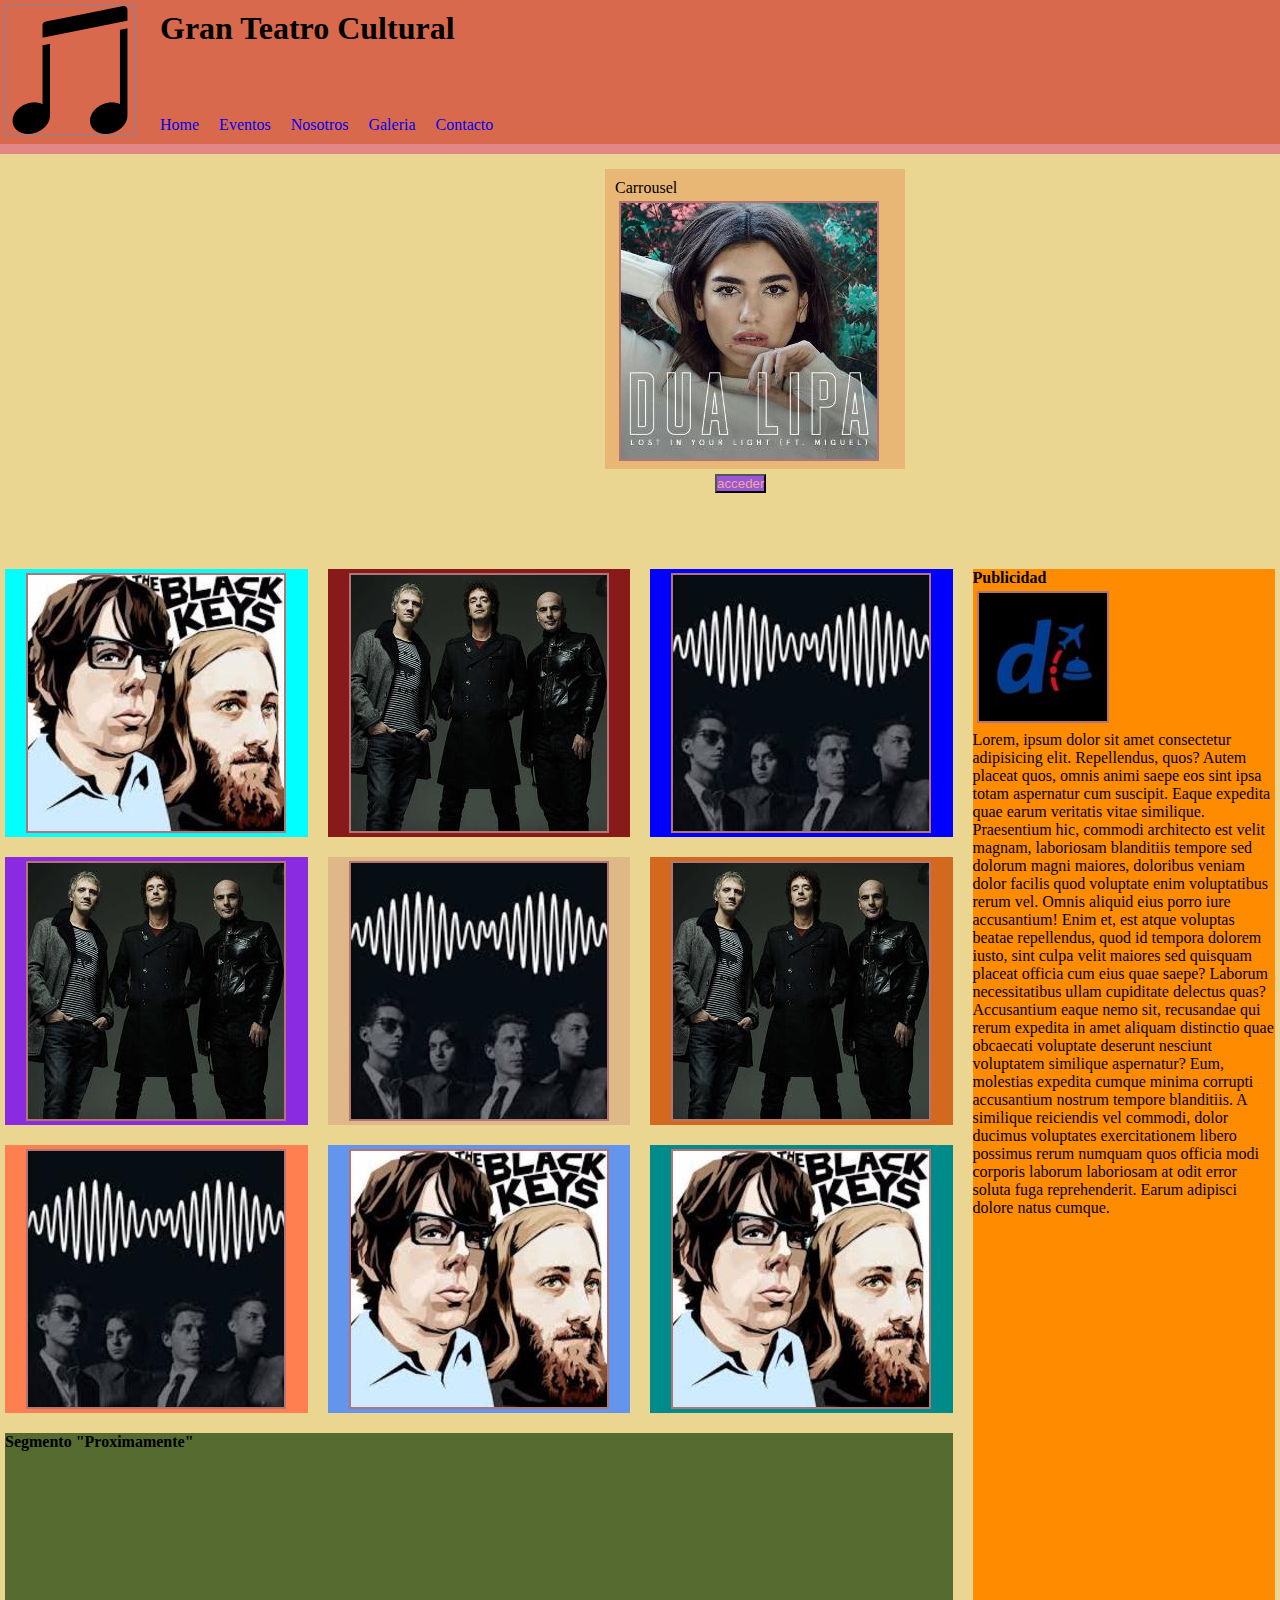
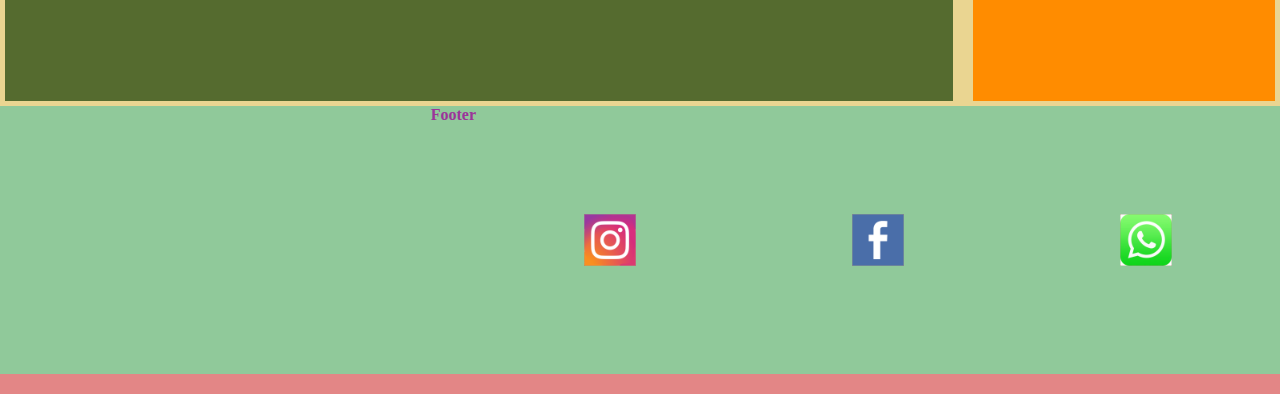
<file: index.html>
<!DOCTYPE html>
<html lang="es">
<head>
    <meta charset="UTF-8">
    <meta http-equiv="X-UA-Compatible" content="IE=edge">
    <meta name="viewport" content="width=device-width, initial-scale=1.0">
    <link rel="stylesheet" href="./css/style.css">
    <title>Entregable</title>
</head>
<body class="body">
    <header>
        <div class="logo">
            <a href="index.html"><img src="./images/icono.png" alt="logo"></a>
        </div>
        <div class="contenedoraHeader">
            <h1 class="nombre">Gran Teatro Cultural</h1> 
            <nav class="nav">                
                <ul>
                    <li><a href="index.html">Home</a></li>
                    <li><a href="./pages/eventos.html">Eventos</a></li>
                    <li><a href="./pages/nosotros.html">Nosotros</a></li>
                    <li><a href="./pages/galeria.html">Galeria</a></li>
                    <li><a href="./pages/contacto.html">Contacto</a></li>
                </ul>
            </nav>
        </div>
    </header>
    <section class="section">
        <div class="carrousel">
            Carrousel
            <img src="./images/carrousel.jpg" alt="Imagen Carrousel">
            <br>
            <button>acceder</button>
        </div>
        <div class="container">
            <div class="img1"><img src="./images/The Black Keys.jpg" alt="The Black Keys"></div>
            <div class="img2"><img src="./images/soda stereo carrousel.jfif" alt="Soda Stereo"></div>
            <div class="img3"><img src="./images/artic monkeys.jpg" alt="Artic Monkeys"></div>
            <div class="img4"><img src="./images/soda stereo carrousel.jfif" alt="Soda Stereo"></div>
            <div class="img5"><img src="./images/artic monkeys.jpg" alt="Artic Monkeys"></div>
            <div class="img6"><img src="./images/soda stereo carrousel.jfif" alt="Soda Stereo"></div>
            <div class="img7"><img src="./images/artic monkeys.jpg" alt="Artic Monkeys"></div>
            <div class="img8"><img src="./images/The Black Keys.jpg" alt="The Black Keys"></div>
            <div class="img9"><img src="./images/The Black Keys.jpg" alt="The Black Keys"></div>
            <div class="publicidad">
                <strong>Publicidad</strong>
                <br>
                <img class="publicidad__despegar" src="./images/publicidad_despegar.jpg" alt="publicidad_despegar">
                <br>
                Lorem, ipsum dolor sit amet consectetur adipisicing elit. Repellendus, quos? Autem placeat quos, omnis animi saepe eos sint ipsa totam aspernatur cum suscipit. Eaque expedita quae earum veritatis vitae similique.
                Praesentium hic, commodi architecto est velit magnam, laboriosam blanditiis tempore sed dolorum magni maiores, doloribus veniam dolor facilis quod voluptate enim voluptatibus rerum vel. Omnis aliquid eius porro iure accusantium!
                Enim et, est atque voluptas beatae repellendus, quod id tempora dolorem iusto, sint culpa velit maiores sed quisquam placeat officia cum eius quae saepe? Laborum necessitatibus ullam cupiditate delectus quas?
                Accusantium eaque nemo sit, recusandae qui rerum expedita in amet aliquam distinctio quae obcaecati voluptate deserunt nesciunt voluptatem similique aspernatur? Eum, molestias expedita cumque minima corrupti accusantium nostrum tempore blanditiis.
                A similique reiciendis vel commodi, dolor ducimus voluptates exercitationem libero possimus rerum numquam quos officia modi corporis laborum laboriosam at odit error soluta fuga reprehenderit. Earum adipisci dolore natus cumque.</div>
            <div class="proximamente"><strong>Segmento "Proximamente"</strong></div>
        </div>
    </section>
    <footer>
        <div class="container__redes">
            <strong>Footer</strong>
            <img class="instagram" src="./images/instagramLogo3.png" alt="Instagram Logo">
            <img class="facebook" src="./images/facebookLogo.jpg" alt="Facebook Logo">
            <img class="whatsapp" src="./images/whatsappLogo.png" alt="Whatsapp Logo">
        </div>
        </footer>
</body>
</html>
</file>
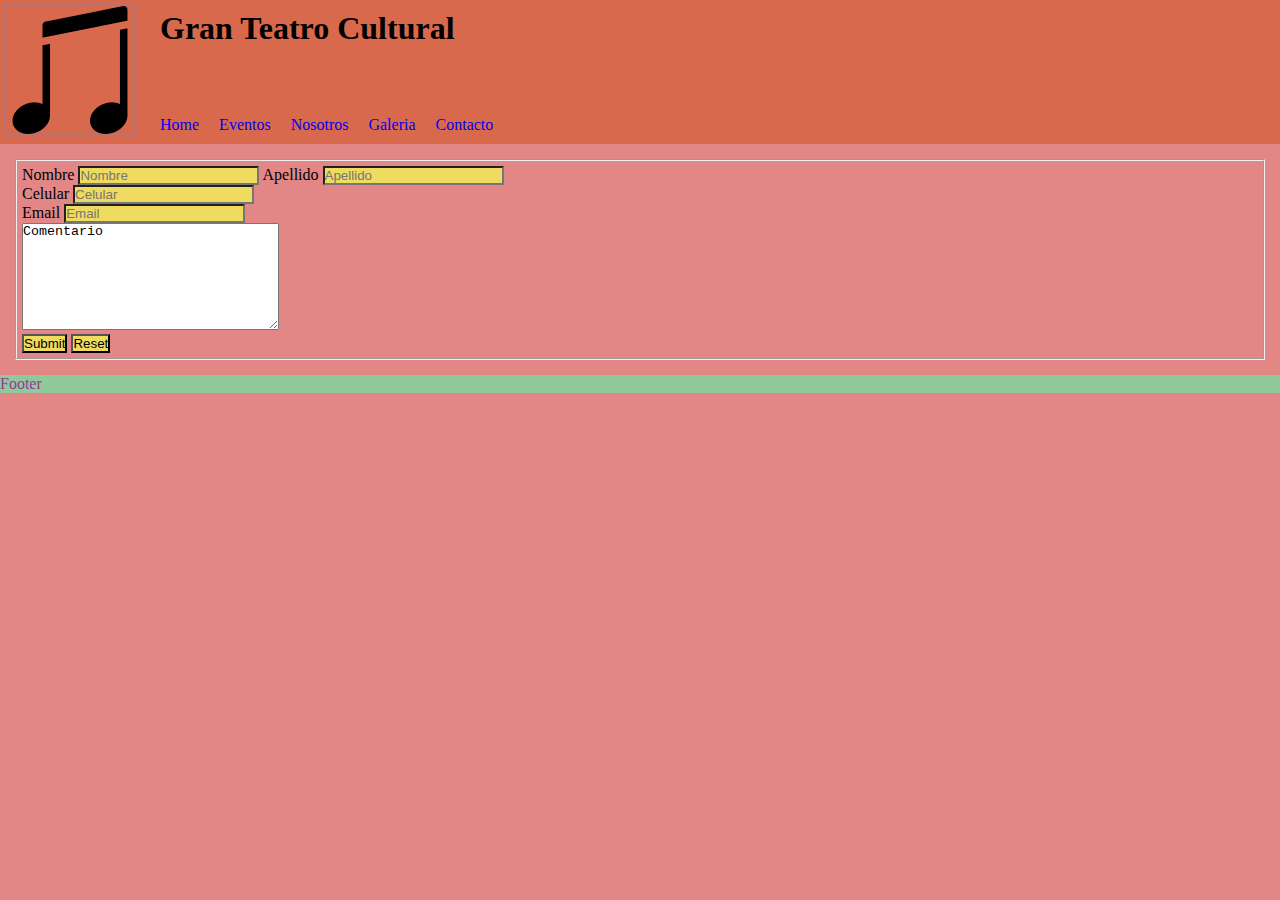
<file: pages/contacto.html>
<!DOCTYPE html>
<html lang="es">
<head>
    <meta charset="UTF-8">
    <meta http-equiv="X-UA-Compatible" content="IE=edge">
    <meta name="viewport" content="width=device-width, initial-scale=1.0">
    <link rel="stylesheet" href="../css/style.css">
    <title>Contacto</title>
</head>
<body class="body">
    <header>
        <div class="logo">
            <a href="../index.html"><img src="../images/icono.png" alt="logo"></a>
        </div>
        <div class="contenedoraHeader">
            <h1 class="nombre">Gran Teatro Cultural</h1>
            <nav class="nav">                
                <ul>
                    <li><a href="../index.html">Home</a></li>
                    <li><a href="../pages/eventos.html">Eventos</a></li>
                    <li><a href="../pages/nosotros.html">Nosotros</a></li>
                    <li><a href="../pages/galeria.html">Galeria</a></li>
                    <li><a href="../pages/contacto.html">Contacto</a></li>
                </ul>
            </nav>
        </div>
    </header>
    <div class="contenedorformulario">
        <form class="form">
            <fieldset>
                <label for="Nombre">Nombre</label>
                <input type="text" placeholder="Nombre">
                
                <label for="Apellido">Apellido</label>
                <input type="text" placeholder="Apellido">
                <br>
                <label for="Celular">Celular</label>
                <input type="text" placeholder="Celular">
                <br>
                <label for="email">Email</label>
                <input type="email" placeholder="Email">
                <br>
                <textarea name="" id="" cols="30" rows="7">Comentario</textarea>
                <br>
                <input type="submit">
                <input type="reset">
            </fieldset>
        </form>
    </div>
    <footer>
        Footer
    </footer>
</body>
</html>
</file>
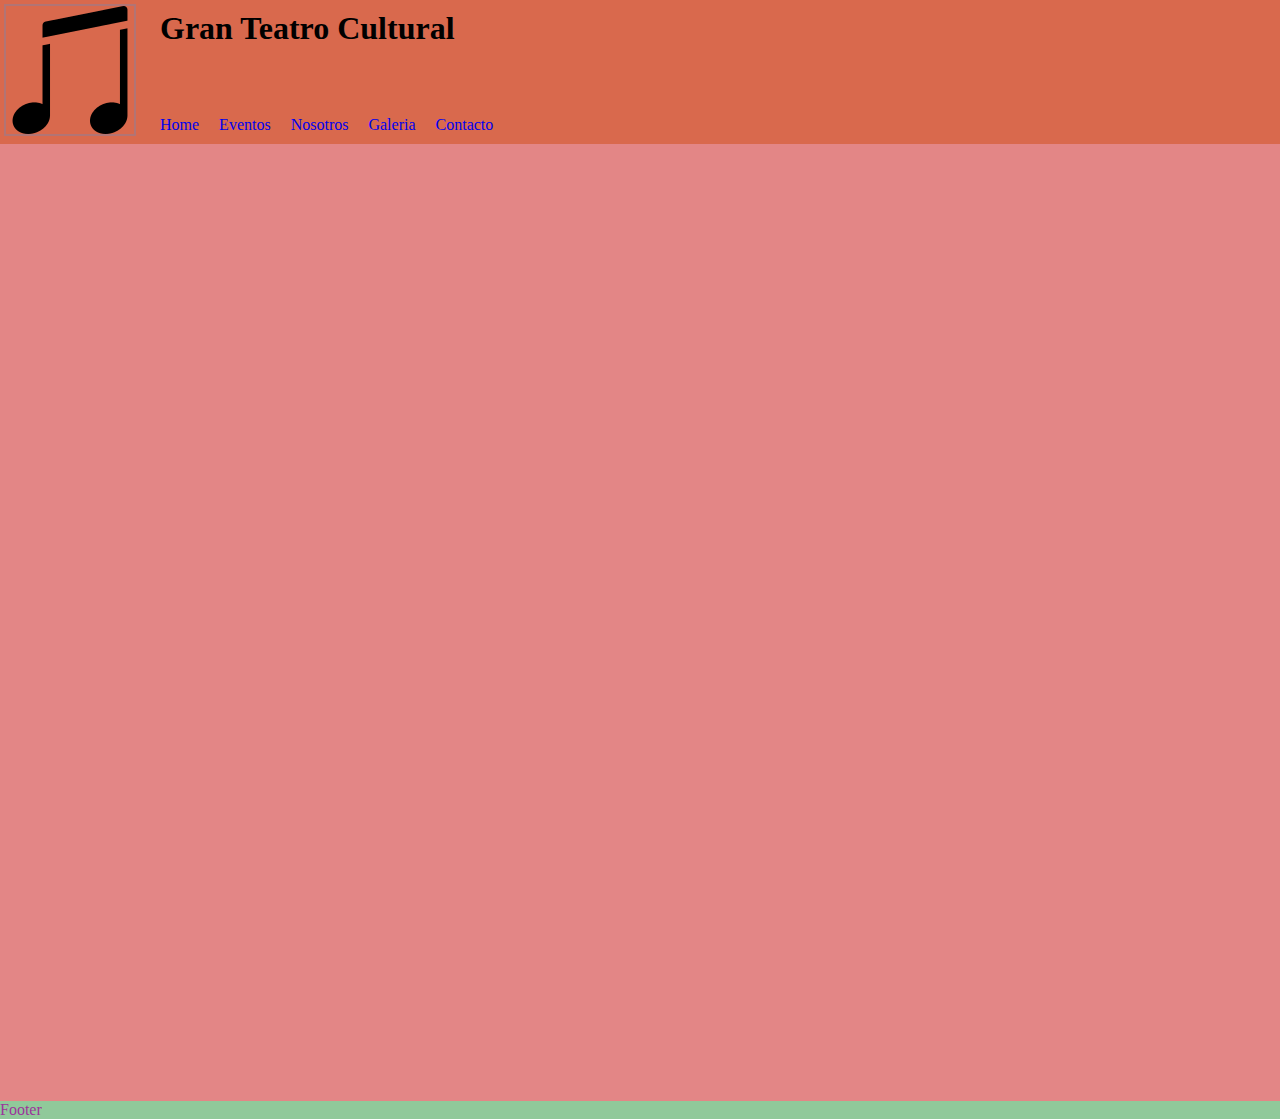
<file: pages/eventos.html>
<!DOCTYPE html>
<html lang="es">
<head>
    <meta charset="UTF-8">
    <meta http-equiv="X-UA-Compatible" content="IE=edge">
    <meta name="viewport" content="width=device-width, initial-scale=1.0">
    <link rel="stylesheet" href="../css/style.css">
    <title>Eventos</title>
</head>
<body class="body">
    <header>
        <div class="logo">
            <a href="../index.html"><img src="../images/icono.png" alt="logo"></a>
        </div>
        <div class="contenedoraHeader">
            <h1 class="nombre">Gran Teatro Cultural</h1>
            <nav class="nav">                
                <ul>
                    <li><a href="../index.html">Home</a></li>
                    <li><a href="../pages/eventos.html">Eventos</a></li>
                    <li><a href="../pages/nosotros.html">Nosotros</a></li>
                    <li><a href="../pages/galeria.html">Galeria</a></li>
                    <li><a href="../pages/contacto.html">Contacto</a></li>
                </ul>
            </nav>
        </div>
    </header>
    <section>
        <div class="contenedoreventos">
            <iframe width="560" height="315" src="https://www.youtube.com/embed/P8jOQUsTU9o" title="YouTube video player" frameborder="0" allow="accelerometer; autoplay; clipboard-write; encrypted-media; gyroscope; picture-in-picture" allowfullscreen></iframe>
            <iframe width="560" height="315" src="https://www.youtube.com/embed/T66GCRrm0gA" title="YouTube video player" frameborder="0" allow="accelerometer; autoplay; clipboard-write; encrypted-media; gyroscope; picture-in-picture" allowfullscreen></iframe>
            <iframe width="560" height="315" src="https://www.youtube.com/embed/e42x6z1I9t4" title="YouTube video player" frameborder="0" allow="accelerometer; autoplay; clipboard-write; encrypted-media; gyroscope; picture-in-picture" allowfullscreen></iframe>
        </div>
    </section>
    <footer>
        Footer
    </footer>
</body>
</html>
</file>
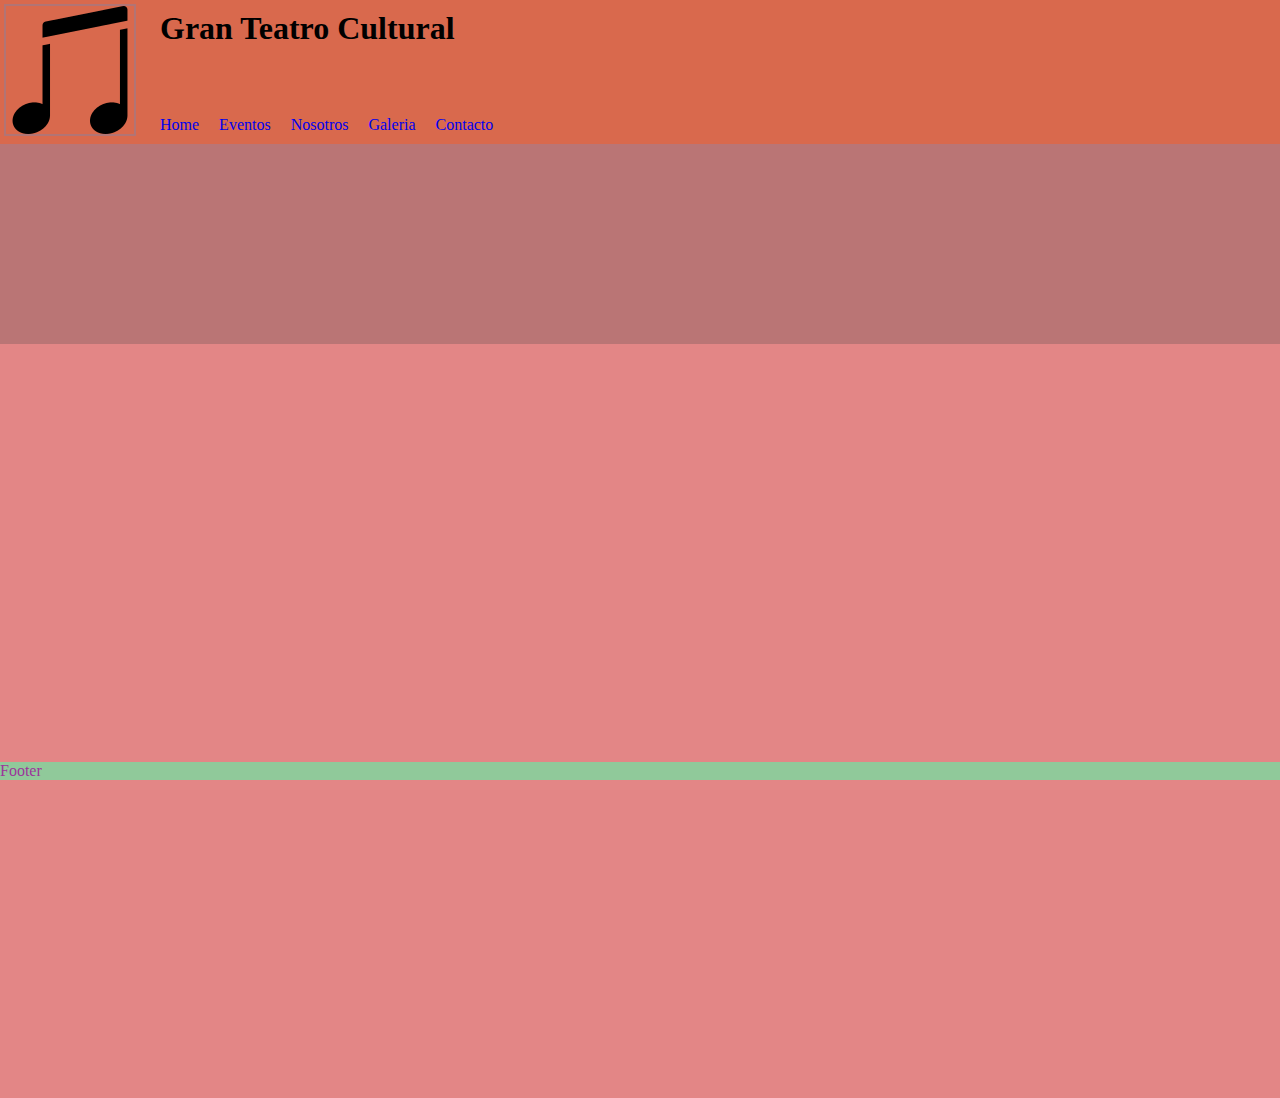
<file: pages/galeria.html>
<!DOCTYPE html>
<html lang="es">
<head>
    <meta charset="UTF-8">
    <meta http-equiv="X-UA-Compatible" content="IE=edge">
    <meta name="viewport" content="width=device-width, initial-scale=1.0">
    <link rel="stylesheet" href="../css/style.css">
    <title>Galeria</title>
</head>
<body class="body">
    <header>
        <div class="logo">
            <a href="../index.html"><img src="../images/icono.png" alt="logo"></a>
        </div>
        <div class="contenedoraHeader">
            <h1 class="nombre">Gran Teatro Cultural</h1>
            <nav class="nav">                
                <ul>
                    <li><a href="../index.html">Home</a></li>
                    <li><a href="../pages/eventos.html">Eventos</a></li>
                    <li><a href="../pages/nosotros.html">Nosotros</a></li>
                    <li><a href="../pages/galeria.html">Galeria</a></li>
                    <li><a href="../pages/contacto.html">Contacto</a></li>
                </ul>
            </nav>
        </div>
    </header>
    <section class="section__galeria">
        <div class="multimedia">
            <iframe class="video1" width="560" height="315" src="https://www.youtube.com/embed/smarPHpYB3U" title="YouTube video player" frameborder="0" allow="accelerometer; autoplay; clipboard-write; encrypted-media; gyroscope; picture-in-picture" allowfullscreen></iframe>
            <iframe class="video2" width="560" height="315" src="https://www.youtube.com/embed/smarPHpYB3U" title="YouTube video player" frameborder="0" allow="accelerometer; autoplay; clipboard-write; encrypted-media; gyroscope; picture-in-picture" allowfullscreen></iframe>
        </div>
        <footer class="section__footer">
            Footer
        </footer>
    </section>
</body>
</html>
</file>
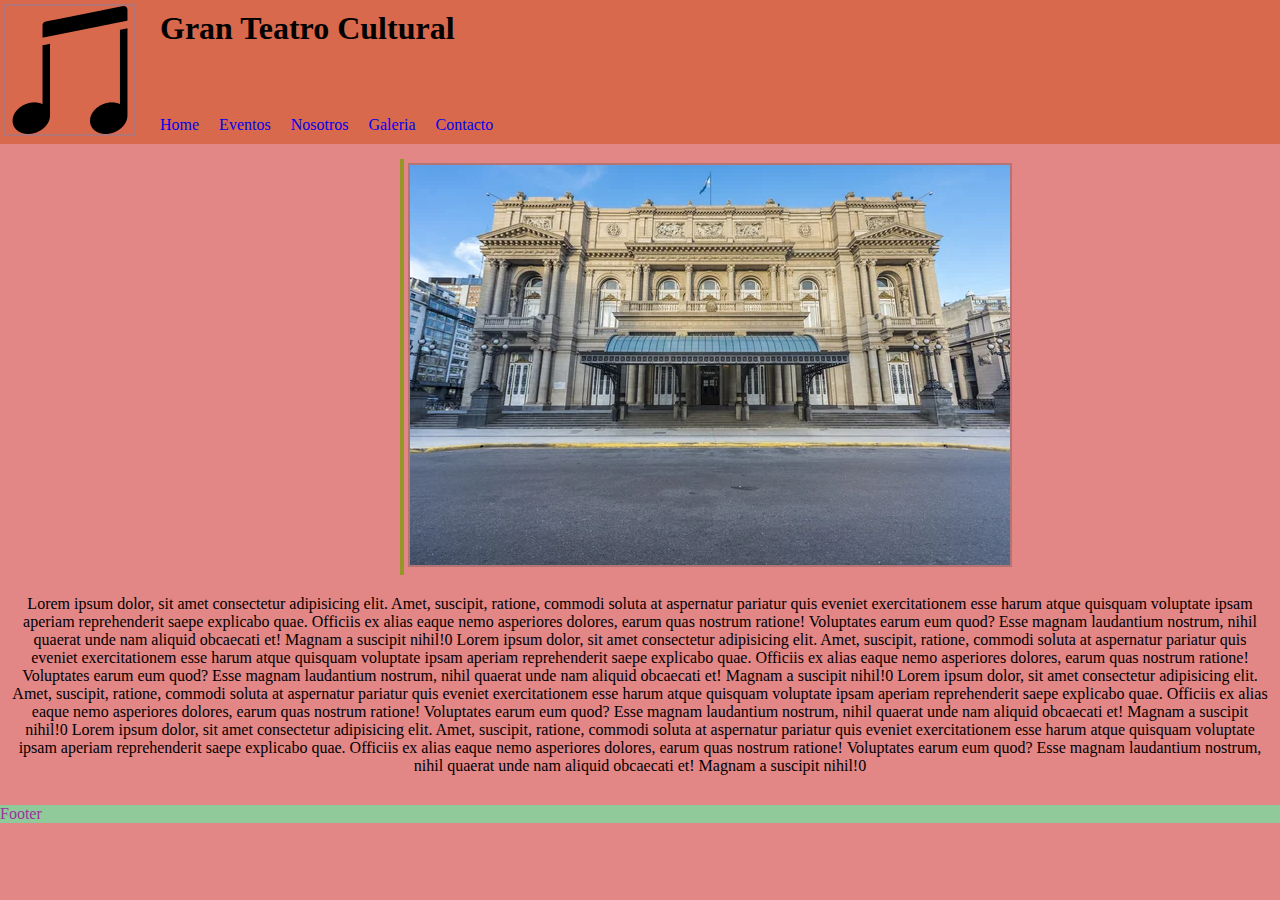
<file: pages/nosotros.html>
<!DOCTYPE html>
<html lang="es">
<head>
    <meta charset="UTF-8">
    <meta http-equiv="X-UA-Compatible" content="IE=edge">
    <meta name="viewport" content="width=device-width, initial-scale=1.0">
    <link rel="stylesheet" href="../css/style.css">
    <title>Nosotros</title>
</head>
<body class="body">
    <header>
        <div class="logo">
            <a href="../index.html"><img src="../images/icono.png" alt="logo"></a>
        </div>
        <div class="contenedoraHeader">
            <h1 class="nombre">Gran Teatro Cultural</h1>
            <nav class="nav">                
                <ul>
                    <li><a href="../index.html">Home</a></li>
                    <li><a href="../pages/eventos.html">Eventos</a></li>
                    <li><a href="../pages/nosotros.html">Nosotros</a></li>
                    <li><a href="../pages/galeria.html">Galeria</a></li>
                    <li><a href="../pages/contacto.html">Contacto</a></li>
                </ul>
            </nav>
        </div>
    </header>
    <div class="imagenNosotros">
        <img src="../images/Teatro Colon.jpg" alt="Imagen De Teatro">
    </div>
    <section class="sectionNosotros">
        <div class="section__nosotros--div">
            Lorem ipsum dolor, sit amet consectetur adipisicing elit. Amet, suscipit, ratione, commodi soluta at aspernatur pariatur quis eveniet exercitationem esse harum atque quisquam voluptate ipsam aperiam reprehenderit saepe explicabo quae.
            Officiis ex alias eaque nemo asperiores dolores, earum quas nostrum ratione! Voluptates earum eum quod? Esse magnam laudantium nostrum, nihil quaerat unde nam aliquid obcaecati et! Magnam a suscipit nihil!0
            Lorem ipsum dolor, sit amet consectetur adipisicing elit. Amet, suscipit, ratione, commodi soluta at aspernatur pariatur quis eveniet exercitationem esse harum atque quisquam voluptate ipsam aperiam reprehenderit saepe explicabo quae.
            Officiis ex alias eaque nemo asperiores dolores, earum quas nostrum ratione! Voluptates earum eum quod? Esse magnam laudantium nostrum, nihil quaerat unde nam aliquid obcaecati et! Magnam a suscipit nihil!0
            Lorem ipsum dolor, sit amet consectetur adipisicing elit. Amet, suscipit, ratione, commodi soluta at aspernatur pariatur quis eveniet exercitationem esse harum atque quisquam voluptate ipsam aperiam reprehenderit saepe explicabo quae.
            Officiis ex alias eaque nemo asperiores dolores, earum quas nostrum ratione! Voluptates earum eum quod? Esse magnam laudantium nostrum, nihil quaerat unde nam aliquid obcaecati et! Magnam a suscipit nihil!0
            Lorem ipsum dolor, sit amet consectetur adipisicing elit. Amet, suscipit, ratione, commodi soluta at aspernatur pariatur quis eveniet exercitationem esse harum atque quisquam voluptate ipsam aperiam reprehenderit saepe explicabo quae.
            Officiis ex alias eaque nemo asperiores dolores, earum quas nostrum ratione! Voluptates earum eum quod? Esse magnam laudantium nostrum, nihil quaerat unde nam aliquid obcaecati et! Magnam a suscipit nihil!0
        </div>
    </section>
    <footer>
        Footer
    </footer>
</body>
</html>
</file>
<file: css/style.css>
@keyframes animacion{
	0%{
		background-position: 5% 0%;
	}
	25%{
		background-position: 35% 0%;
	}
	50%{
		background-position: 96% 0%;
	}
	100%{
		background-position: 5% 0%;
	}
}
*{
    margin: 0;
    padding: 0;
    box-sizing: border-box;
}
.body{
    width: 100%;
    height: auto;
    background-color: rgb(227, 134, 134);
}
header{
    background: linear-gradient(90deg, rgba(217,105,77,1) 35%, rgba(255,255,255,1) 49%, rgba(217,203,46,1) 83%);
    animation-name: animacion;
	animation-iteration-count: infinite;
	animation-duration: 12s;
	animation-delay: 0s;
	background-size: 500% 500%;
    width: 100%;
    height: auto;
    display: flex;
    justify-content: flex-start;
    background-color: rgb(211, 195, 73);
}
.contenedoraHeader{
    width: 100%;
    height: auto;
    display: flex;
    flex-direction: column;
    justify-content: space-between;
}
.nombre{
    margin-top: 10px;
    margin-left: 20px;
    width: 100%;
    height: auto;
}
.nav{
    margin-bottom: 10px;
    width: 100%;
    height: auto;
}
ul{
    width: 100%;
    height: auto;
    display: flex;
    flex-direction: row;
    align-content: space-between;
}
ul li{display: flex;
    width: auto;
    margin-left: 20px;
    list-style-type: none;
}
.section{
    display: flex;
    flex-direction: column;
    padding: 5px;
    margin-top: 10px;
    width: 100%;
    height: auto;
    background-color: rgb(234, 213, 145);
}
a{
    text-decoration: none;
}
.carrousel{
    padding: 10px;
    margin-left: 600px;
    margin-top: 10px;
    width: 300px;
    height: 300px;
    background-color: rgb(232, 182, 117);
}
.carrousel:hover{
    border-left: solid 2px rgb(240, 130, 130);
    border-bottom: solid 2px rgb(240, 130, 130);
}
button{
    margin-left: 100px;
    margin-top: 5px;
    color: rgb(239, 168, 148);
    background-color: rgb(153, 87, 215);
}
.container{
    margin-top: 100px;
    gap: 20px;
    width: 100%;
    height: auto;
    display: grid;
    grid-template-columns: repeat(8, 1fr);
    grid-template-rows: repeat(4, 1fr);
    grid-template-areas: 
    "img1 img1 img2 img2 img3 img3 publicidad publicidad"
    "img4 img4 img5 img5 img6 img6 publicidad publicidad"
    "img7 img7 img8 img8 img9 img9 publicidad publicidad"
    "proximamente proximamente proximamente proximamente proximamente proximamente publicidad publicidad";
}
img{
    width: auto;
    height: auto;
}
.img1{
    display: flex;
    justify-content: center;
    background-color: aqua;
    width: 100%;
    height: auto;
    grid-area: img1;
}
.img1:hover{
    border: solid 2px rgb(185, 93, 93);
}
.img2{
    display: flex;
    justify-content: center;
    background-color: rgb(136, 26, 26);
    grid-area: img2;
}
.img2:hover{
    border: solid 2px rgb(185, 93, 93);
}
.img3{
    display: flex;
    justify-content: center;
    background-color: blue;
    grid-area: img3;
}
.img3:hover{
    border: solid 2px rgb(185, 93, 93);
}
.img4{
    display: flex;
    justify-content: center;
    background-color: blueviolet;
    grid-area: img4;
}
.img4:hover{
    border: solid 2px rgb(185, 93, 93);
}
.img5{
    display: flex;
    justify-content: center;
    background-color: burlywood;
    grid-area: img5;
}
.img5:hover{
    border: solid 2px rgb(185, 93, 93);
}
.img6{
    display: flex;
    justify-content: center;
    background-color: chocolate;
    grid-area: img6;
}
.img6:hover{
    border: solid 2px rgb(185, 93, 93);
}
.img7{
    display: flex;
    justify-content: center;
    background-color: coral;
    grid-area: img7;
}
.img7:hover{
    border: solid 2px rgb(185, 93, 93);
}
.img8{
    display: flex;
    justify-content: center;
    background-color: cornflowerblue;
    grid-area: img8;
}
.img8:hover{
    border: solid 2px rgb(185, 93, 93);
}
.img9{
    display: flex;
    justify-content: center;
    background-color: darkcyan;
    grid-area: img9;
}
.img9:hover{
    border: solid 2px rgb(185, 93, 93);
}
.publicidad{
    background-color: darkorange;
    grid-area: publicidad;
}
.publicidad__despegar{

}
.proximamente{
    background-color: darkolivegreen;
    grid-area: proximamente;
}
.nacionales{
    width: 800px;
    height: 170px;
    padding: 10px;
    margin-left: 25px;
    background-color: rgb(192, 100, 100);
}
img{
    margin: 4px;
    border: solid 2px rgb(178, 116, 116);
}
.imagenNosotros{
    width: auto;
    height: auto;
    margin-top: 15px;
    margin-left: 400px;
    border-left: 4px solid rgb(149, 151, 40);
}
.sectionNosotros{
    width: 100%;
    height: auto;
    padding: 10px;
    margin: 10px 0px 20px 0px;
}
.section__nosotros--div{
    text-align: center;
}
.section__galeria{
    width: 100%;
    height: auto;
    display: grid;
    grid-template-columns: 1fr;
    grid-template-rows: 1fr 1fr 1fr;
    grid-template-areas:
    "video1"
    "video2"
    "footer";
}
.video1{
    grid-area: video1;
}
.video2{
    grid-area: video2;
}
.footer{
    grid-area: footer;
}
.section__footer{
    margin-top: 300px;
}
.contenedorformulario{
    padding: 10px;
}
fieldset{
    padding: 5px;
    margin: 5px;
}
input{
    background-color: rgb(238, 219, 95);
}
.multimedia{
    padding: 10px;
    width: 100%;
    height: 200px;
    background-color: rgb(186, 117, 117);
}
iframe{
    padding: 10px;
    width: 100%;
}
iframe:hover{
    border: 1.5px solid rgb(235, 223, 223);
    background-color: rgb(190, 43, 149);
}
footer{
    width: 100%;
    height: auto;
    color: rgb(156, 52, 154);
    background-color: rgb(144, 201, 154);
}
.container__redes{
    margin-bottom: 20px;
    display: flex;
    flex-direction: row;
    justify-content: flex-end;
    width: 100%;
    height: auto;
}
.instagram{
    width: auto;
    height: auto;
    transform: scale(0.2);
}
.facebook{
    width: auto;
    height: auto;
    transform: scale(0.2);
}
.whatsapp{
    width: auto;
    height: auto;
    transform: scale(0.2);
}
@media (max-width: 480px){
    *{
        margin: 0;
        padding: 0;
        box-sizing: border-box;
    }
    .body{
        display: flex;
        flex-direction: row;
        width: 100%;
        height: auto;
    }
    header{
        width: auto;
        height: auto;
        background-color: rgb(211, 73, 170);
    }
    .contenedoraHeader{
        width: auto;
        height: auto;
    }
    .container{   
        display: grid;
        grid-template-columns: 1fr;
        grid-template-rows: repeat(6, 1fr);
        grid-template-areas: 
        "header"
        "img1"
        "img2"
        "img3"
        "img4"
        "footer";
    }
    header{
        grid-area: header;
    }
    .img1{
        grid-area: img1;
        width: 100%;
        background-color: rgb(26, 48, 26);
    }
    .img2{
        grid-area: img2;
    }
    .img3{
        grid-area: img3;
    }
    .img4{
        grid-area: img4;
    }
    footer{
        grid-area: footer;
    }
    .nombre{
        font-size: medium;
    }
    .nav{
        width: auto;
        height: auto;
    }
    ul li{
        font-size: small;
    }
}
@media screen and (max-width: 879px){
    
}
</file>
